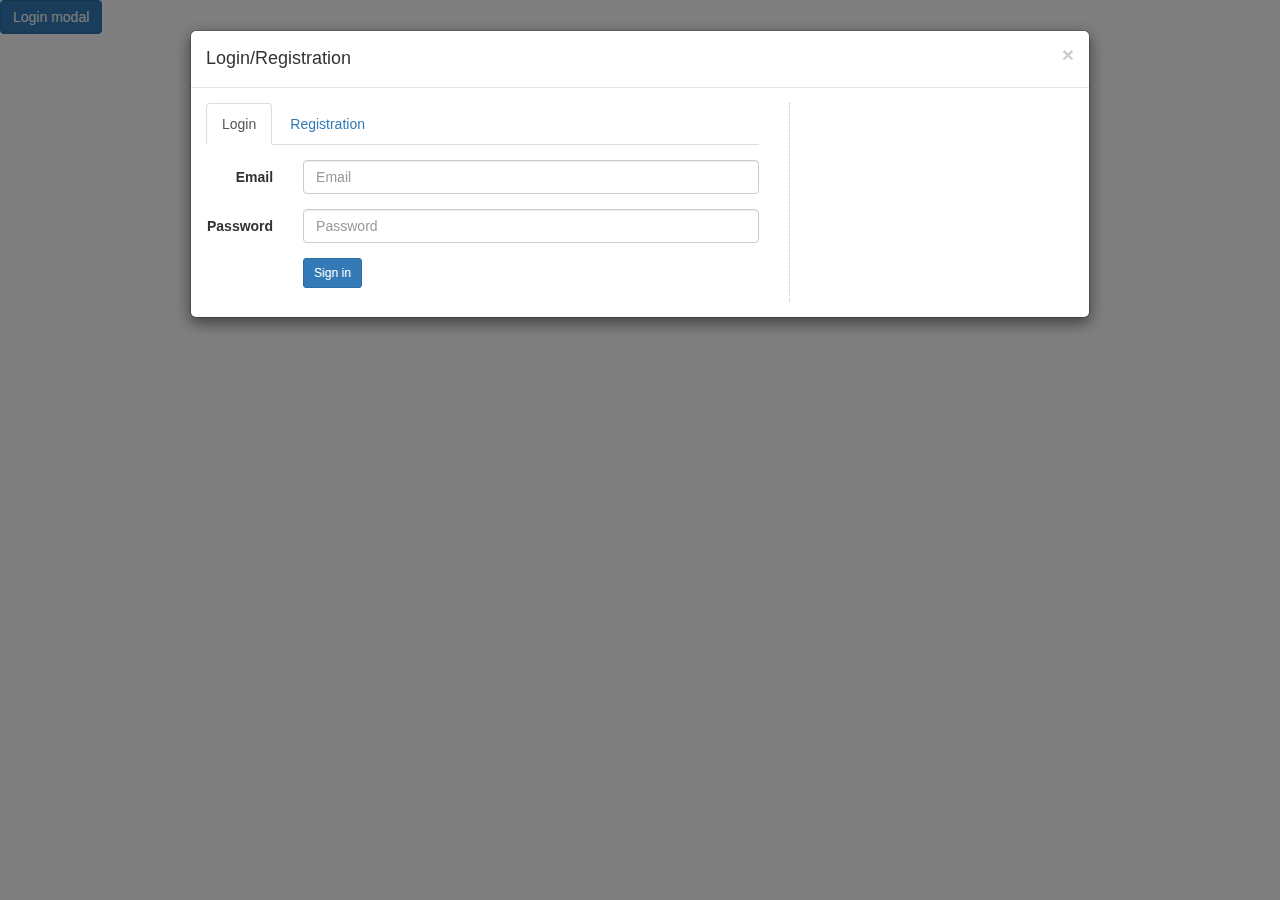
<file: test.html>
<html>
<header>
    <script type="text/javascript" src="https://code.jquery.com/jquery-3.1.1.min.js"></script>
    <script type="text/javascript" src="https://maxcdn.bootstrapcdn.com/bootstrap/3.3.5/js/bootstrap.min.js"></script>
    <link href="https://maxcdn.bootstrapcdn.com/bootstrap/3.3.5/css/bootstrap.min.css" rel="stylesheet">
    <style>
        .nav-tabs {
            margin-bottom: 15px;
        }
        
        .sign-with {
            margin-top: 25px;
            padding: 20px;
        }
        
        div#OR {
            height: 30px;
            width: 30px;
            border: 1px solid #C2C2C2;
            border-radius: 50%;
            font-weight: bold;
            line-height: 28px;
            text-align: center;
            font-size: 12px;
            float: right;
            position: absolute;
            right: -16px;
            top: 40%;
            z-index: 1;
            background: #DFDFDF;
        }
    </style>
</header>

<body>
    <!-- Large modal -->
    <button class="btn btn-primary" data-toggle="modal" data-target="#myModal">
    Login modal</button>
    <div class="modal fade" id="myModal" tabindex="-1" role="dialog" aria-labelledby="myLargeModalLabel" aria-hidden="true">
        <div class="modal-dialog modal-lg">
            <div class="modal-content">
                <div class="modal-header">
                    <button type="button" class="close" data-dismiss="modal" aria-hidden="true">
                    &times;</button>
                    <h4 class="modal-title" id="myModalLabel">
                        Login/Registration
                </div>
                <div class="modal-body">
                    <div class="row">
                        <div class="col-md-8" style="border-right: 1px dotted #C2C2C2;padding-right: 30px;">
                            <!-- Nav tabs -->
                            <ul class="nav nav-tabs">
                                <li class="active"><a href="#Login" data-toggle="tab">Login</a></li>
                                <li><a href="#Registration" data-toggle="tab">Registration</a></li>
                            </ul>
                            <!-- Tab panes -->
                            <div class="tab-content">
                                <div class="tab-pane active" id="Login">
                                    <form role="form" action="index.html" class="form-horizontal">
                                        <div class="form-group">
                                            <label for="email" class="col-sm-2 control-label">
                                        Email</label>
                                            <div class="col-sm-10">
                                                <input type="email" class="form-control" id="email1" placeholder="Email" />
                                            </div>
                                        </div>
                                        <div class="form-group">
                                            <label for="exampleInputPassword1" class="col-sm-2 control-label">
                                        Password</label>
                                            <div class="col-sm-10">
                                                <input type="email" class="form-control" id="exampleInputPassword1" placeholder="Password" />
                                            </div>
                                        </div>
                                        <div class="row">
                                            <div class="col-sm-2">
                                            </div>
                                            <div class="col-sm-10">
                                                <button id="signInButton" type="submit" class="btn btn-primary btn-sm">
                                            Sign in</button>
                                            </div>
                                        </div>
                                    </form>
                                </div>
                                <div class="tab-pane" id="Registration">
                                    <form role="form" class="form-horizontal">
                                        <div class="form-group">
                                            <label for="Username" class="col-sm-2 control-label">
                                        Username:</label>
                                            <div class="col-sm-10">
                                                <input type="Username" class="form-control" id="Username" placeholder="Username" />
                                            </div>
                                        </div>
                                        <div class="form-group">
                                            <label for="mobile" class="col-sm-2 control-label">
                                        Password:</label>
                                            <div class="col-sm-10">
                                                <input type="Password" class="form-control" id="Password" placeholder="Password" />
                                            </div>
                                        </div>
                                        <div class="form-group">
                                            <label for="password" class="col-sm-2 control-label">
                                        Confirm Password:</label>
                                            <div class="col-sm-10">
                                                <input type="Password" class="form-control" id="ConfirmPassword" placeholder="Confirm Password" />
                                            </div>
                                        </div>
                                        <div class="row">
                                            <div class="col-sm-2">
                                            </div>
                                            <div class="col-sm-10">
                                                <button id="registerButton" type="button" class="btn btn-primary btn-sm">
                                            Register</button>
                                            </div>
                                        </div>
                                    </form>
                                </div>
                            </div>
                        </div>
                    </div>
                </div>
            </div>
        </div>
    </div>
</body>
<script type="text/javascript">
    document.getElementById("registerButton").onclick = function() {
        myFunction()
    };

    function myFunction() {
        location.href = "test.html";
    }
    document.getElementById("signInButton").onclick = function() {
        myFunction1()
    };

    function myFunction1() {
        location.href = "waitPage.html";
    }
    $('#myModal').modal('show');
</script>

</html>
</file>
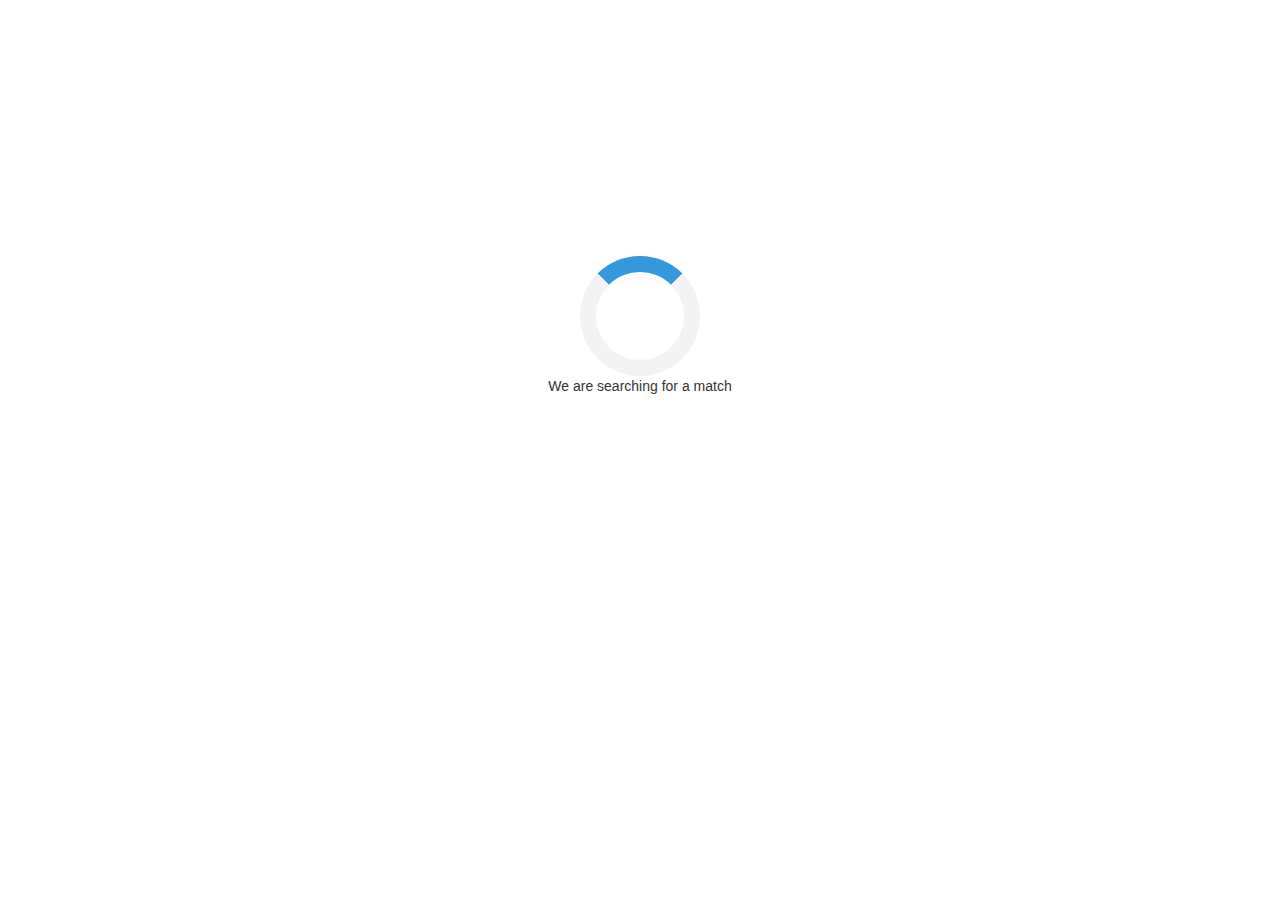
<file: waitpage.html>
<html>
<header>
    <script src="https://code.jquery.com/jquery-3.2.1.min.js"></script>
    <script src="https://maxcdn.bootstrapcdn.com/bootstrap/3.3.7/js/bootstrap.min.js"></script>

    <link rel="stylesheet" href="https://maxcdn.bootstrapcdn.com/bootstrap/3.3.7/css/bootstrap.min.css">

    <link rel="stylesheet" href="res/default.css">

</header>
<style>

</style>
<div style="width: 100%; height: 100%">
    <div align="center" style="padding-top: 20%">
        <div class="loader">
        </div>
        <div> We are searching for a match</div>
    </div>
</div>

</html>
</file>
<file: res/default.css>
.loader {
    border: 16px solid #f3f3f3; /* Light grey */
    border-top: 16px solid #3498db; /* Blue */
    border-radius: 50%;
    width: 120px;
    height: 120px;
    animation: spin 2s linear infinite;
}

@keyframes spin {
    0% { transform: rotate(0deg); }
    100% { transform: rotate(360deg); }
}
</file>
